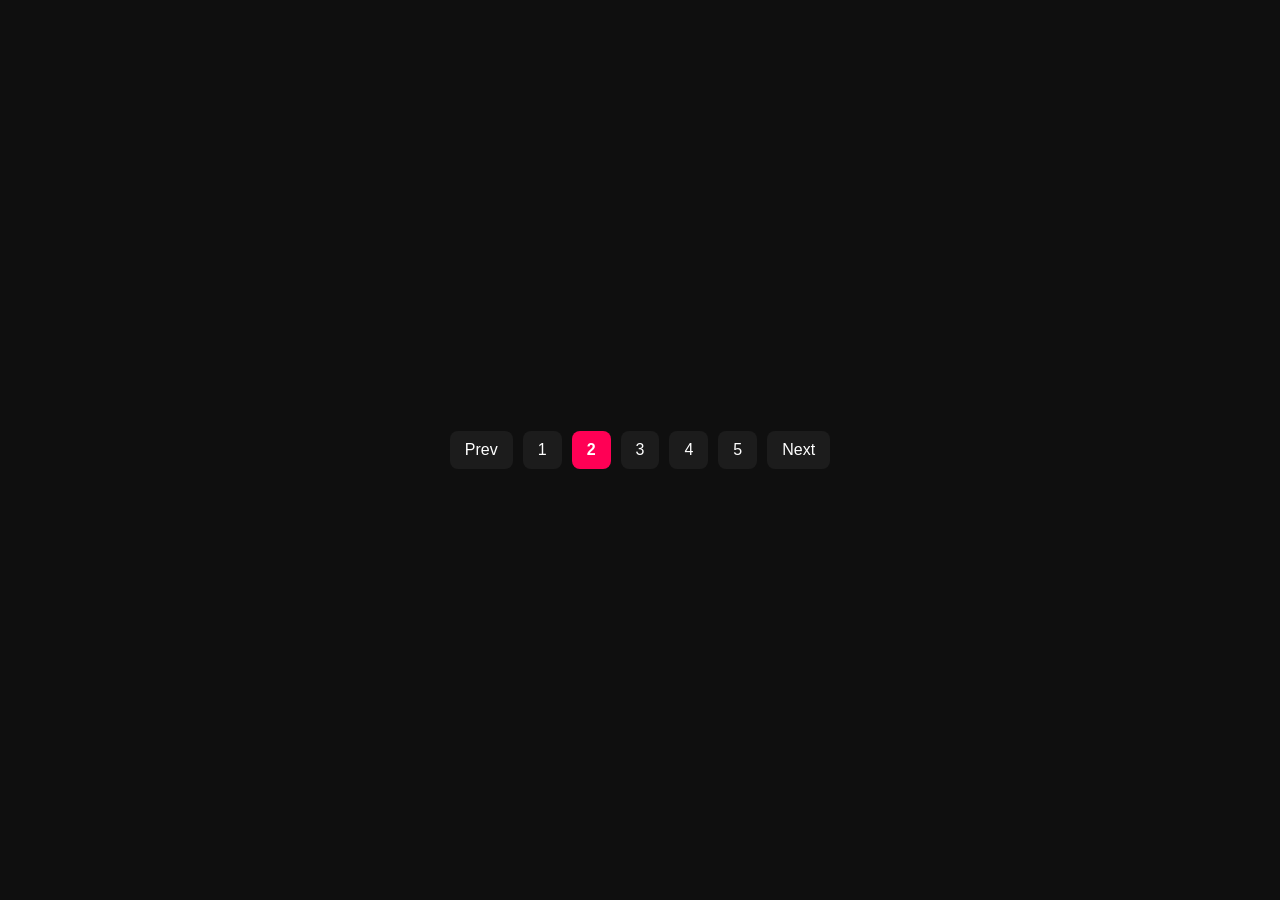
<file: index.html>
<!DOCTYPE html>
<html lang="pt-BR">
<head>
  <meta charset="UTF-8">
  <meta name="viewport" content="width=device-width, initial-scale=1.0">
  <title>Pagination Design</title>

  <link rel="stylesheet" href="style.css">
</head>
<body>

  <div class="pagination">

    <a href="#" class="btn">Prev</a>

    <a href="#" class="page">1</a>
    <a href="#" class="page active">2</a>
    <a href="#" class="page">3</a>
    <a href="#" class="page">4</a>
    <a href="#" class="page">5</a>

    <a href="#" class="btn">Next</a>

  </div>

</body>
</html>
</file>
<file: style.css>
*{
  margin: 0;
  padding: 0;
  box-sizing: border-box;
  font-family: Arial, Helvetica, sans-serif;
}

body{
  height: 100vh;
  display: flex;
  justify-content: center;
  align-items: center;
  background: #0f0f0f;
}


.pagination{
  display: flex;
  gap: 10px;
  align-items: center;
}


.page, .btn{
  padding: 10px 15px;
  background: #1c1c1c;
  color: white;
  text-decoration: none;
  border-radius: 8px;

  transition: 0.3s;
}


.page:hover, .btn:hover{
  background: #ff0055;
}


.page.active{
  background: #ff0055;
  font-weight: bold;
}
</file>
<file: p37.css>
*{
  margin: 0;
  padding: 0;
  box-sizing: border-box;
  font-family: Arial, Helvetica, sans-serif;
}

body{
  height: 100vh;
  display: flex;
  justify-content: center;
  align-items: center;
  background: #0f0f0f;
}


.pagination{
  display: flex;
  gap: 10px;
  align-items: center;
}


.page, .btn{
  padding: 10px 15px;
  background: #1c1c1c;
  color: white;
  text-decoration: none;
  border-radius: 8px;

  transition: 0.3s;
}


.page:hover, .btn:hover{
  background: #ff0055;
}


.page.active{
  background: #ff0055;
  font-weight: bold;
}
</file>
